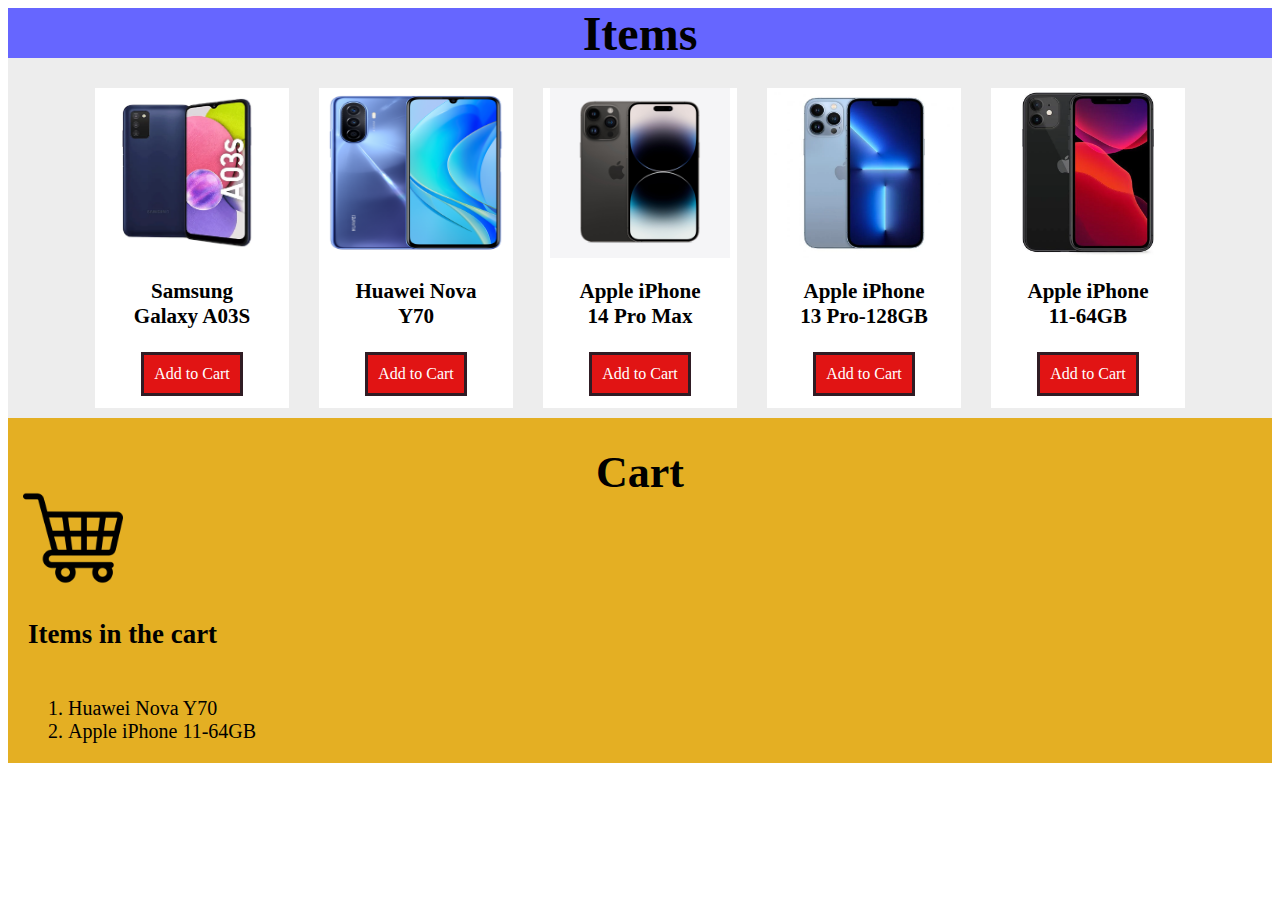
<file: index.html>
<!DOCTYPE html>
<html>
    <head>
        <title>Mobile phone shop</title> 
        <link rel="icon" type="image1/x-icon" href="download.png"> 
        <link rel="stylesheet" href="styles.css">
        
    </head>
    <body>

        <section class="items-heading">
            <h1>Items</h1>
        </section>
        
        <section class="item-box">
            <div class="single-item">
                    
                <div class="item1">
                        <img class="image1" src="A03 new.webp">
                        <h3>Samsung Galaxy A03S</h3>
                        <button>Add to Cart</button>
                    </div>

                    <div class="item1">
                        <img class="image1" src="huawei nova y70.png">
                        <h3>Huawei Nova Y70</h3>
                        <button>Add to Cart</button>
                    </div>

                    <div class="item1">
                        <img class="image1" src="apple-iphone-14-pro-max-1.jpg">
                        <h3>Apple iPhone 14 Pro Max</h3>
                        <button>Add to Cart</button>
                    </div>

                    <div class="item1">
                        <img class="image1" src="Apple-iPhone-13-Pro-Max-Sierra-Blue-01.webp">
                        <h3>Apple iPhone 13 Pro-128GB</h3>
                        <button>Add to Cart</button>
                     </div>

                    <div class="item1">
                        <img class="image1" src="iphone 11 64.webp">
                        <h3>Apple iPhone 11-64GB</h3>
                        <button>Add to Cart</button>
                    </div>

            </div>
            
        </section>
        
        <section class="cartsection">
            <div class="cartheader">
                <h1>Cart</h1>
            </div>
            <div class="carticon">
                <img class="cartic" src="scart.png">
            </div>

        <div class="itemsdisplayheader">
            <h3>Items in the cart</h3>
            <ol style="font-size: 20px;">
                <li>Huawei Nova Y70</li>
                <li>Apple iPhone 11-64GB</li>
            </ol>
            
        </div>
            
        </section>
    </body>
</html>
</file>
<file: styles.css>
.items-heading{
    display: flex;
    justify-content: center;
    background-color: #6666ff;
    padding-top: 10px;
    padding-bottom: 10px;
    font-size: 24px;
    height: 30px;
    text-align: center;
    align-items: center;
}

.item-box{
    display: flex;
    justify-content:center;
    background-color:#EDEDED;
    margin-top: 0px;
    padding-top: 10px;
    padding-bottom: 50px;
    height: 300px;
    
    
}

.single-item{
    display: flex;
    justify-content: center;
    width:80%;
    padding-bottom: 12px;
   
}

.item1{
    display: flex;
    background-color: white;
    font-size: 18px;
    font-family: 'Times New Roman', Times, serif;
    font-weight: 200;
    min-width: 138px;
    min-height: 170px;
    padding: 28px;
    padding-top: 60px;
    padding-bottom: 90px;
    margin: 15px;
    flex-direction: column;
    justify-content: center;
    align-items: center;
    text-align: center;
    margin-top: 20px;
    
}

.image1{
    width: 180px;
    height: 170px;
    padding-top:25px;
    
}

.item1 > button{
    margin-top: 2px;
  margin-bottom: 7px;
  background-color: #e11414;
  border: none;
  color: #FFFFFF;
  padding: 10px;
  cursor: pointer;
  bottom: 0px;
  font-size: 16px;
  font-family: Georgia, 'Times New Roman', Times, serif;
  border-style:solid;
  border-color: rgb(48, 28, 36);
  
}


.item1 > button:hover{
    background-color:#410ddf;
  }
  
  .item1 > button:active{
    background-color: #e20fe2;
  }

  .cartsection{
    display: flex;
    flex-direction: column;
    justify-content: center;
    background-color: #E4AF23;
    min-height: 200px;
  }

  .cartic{
    width : 100px;
    height: 100px;
    margin-left: 15px;
    
    background-color: #E4AF23 ;
    margin-top: 70px;
}

.cartheader{
    text-align: center;
    font-size: 22px;
    padding-top: 0px;
    height: 0px;
    
}

.itemsdisplayheader{
    display: flex;
    align-items:flex-start;
    flex-direction:column;
    margin-left: 20px;
    font-size: 23px;
}
</file>
